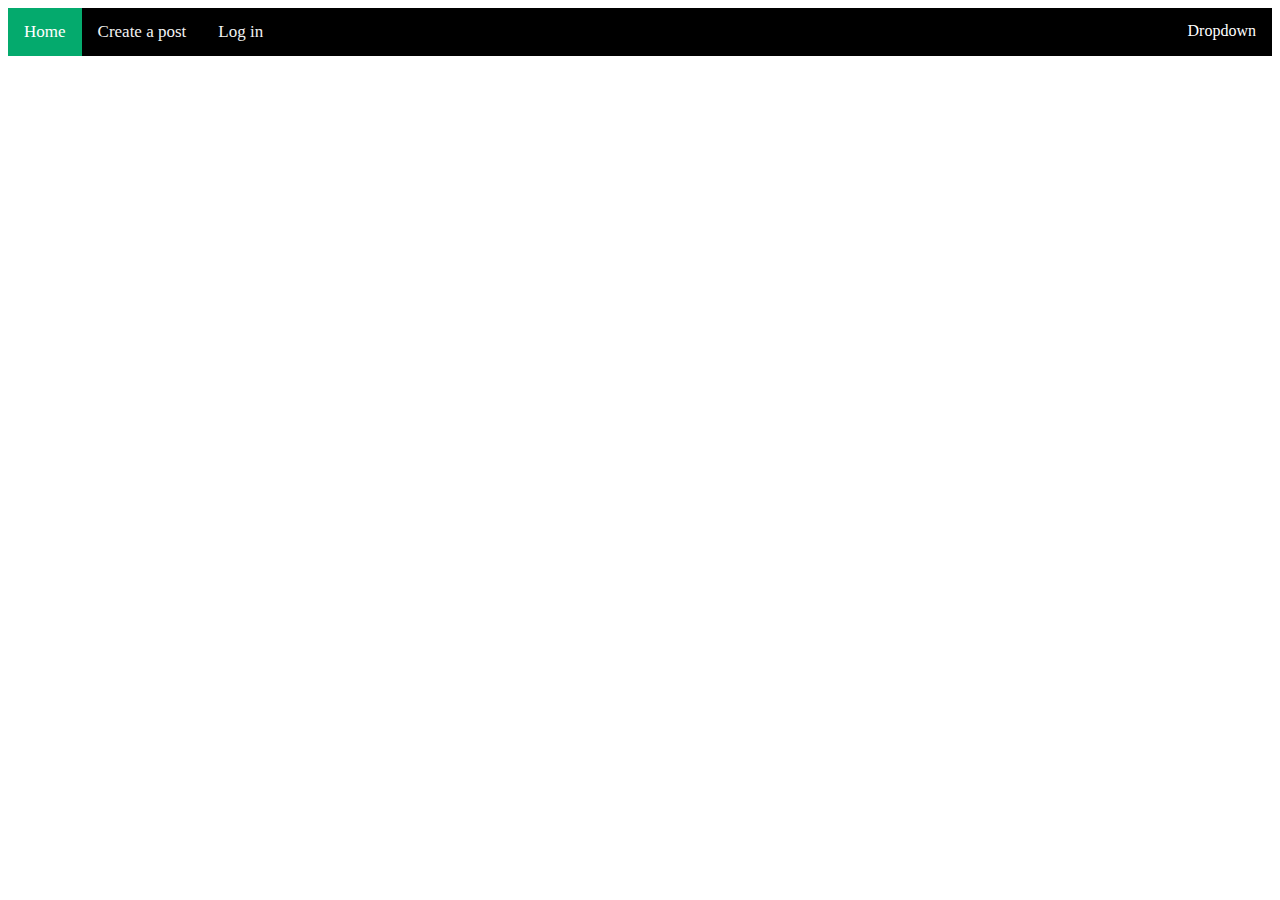
<file: index.html>
<html>
    <head>
        <title>Home</title>
        <link rel="stylesheet" href="backend/stylesheet.css">
    </head>
    <body>
        <div id="nav">

        </div>
    </body>
    <script>
        var navbar = document.getElementById("nav")
        fetch("navbar.html")
        .then(response=> response.text())
        .then(text=> document.getElementById("nav").innerHTML = text)
    </script>
</html>
</file>
<file: backend/stylesheet.css>
.topnav{
    background-color: black;
    overflow: hidden;
}
.topnav a {
    float: left;
    display: block;
    color: #f2f2f2;
    text-align: center;
    padding: 14px 16px;
    text-decoration: none;
    font-size: 17px;
}
.topnav a:hover .dropdown:hover .dropbutton {
    background-color: #ddd;
    color: black;
}
.topnav a.active {
    background-color: #04aa6d;
    color: white;
}
.topnav .icon {
    display: none;
}
.dropdown {
    float: right;
    overflow: hidden;
}
.dropdown .dropbutton {
    font-size: 16px;
    border: none;
    outline: none;
    color: white;
    padding: 14px 16px;
    background-color: inherit;
    font-family: inherit;
    margin: 0;
}
.dropdown-content {
    display: none;
    position: absolute;
    background-color: #f9f9f9;
    min-width: 160px;
    box-shadow: 0px 8px 16px 0px rgba(0,0,0,0.2);
    z-index: 1;
}
.dropdown-content a {
    float: none;
    color: black;
    padding: 12px 16px;
    text-decoration: none;
    display: block;
    text-align: right;
}
.dropdown-content a:hover {
    background-color: #ddd;
}
.dropdown:hover .dropdown-content {
    display: block;
}
</file>
